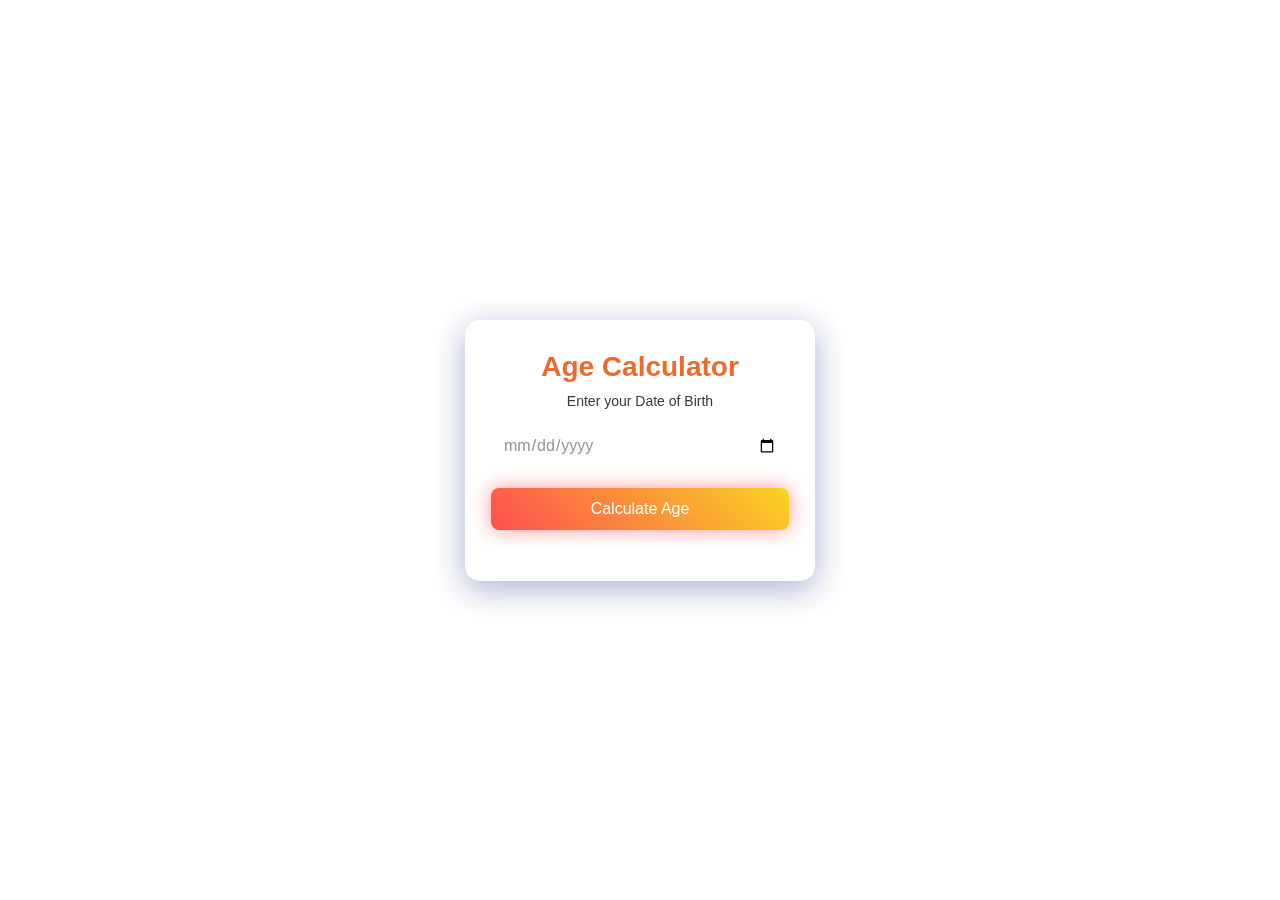
<file: Age Calculator/index.html>
<!DOCTYPE html>
<html lang="en">
<head>
  <meta charset="UTF-8">
  <meta name="viewport" content="width=device-width, initial-scale=1.0">
  <title>Age Calculator</title>
  <link rel="stylesheet" href="style.css">
</head>
<body>
  <div class="container">
    <h1>Age Calculator</h1>
    <p>Enter your Date of Birth</p>
    <input type="date" id="dob">
    <button onclick="calculateAge()">Calculate Age</button>
    <div class="error" id="error"></div>
    <div class="result" id="result"></div>
  </div>
  <script src="script.js"></script>
</body>
</html>
</file>
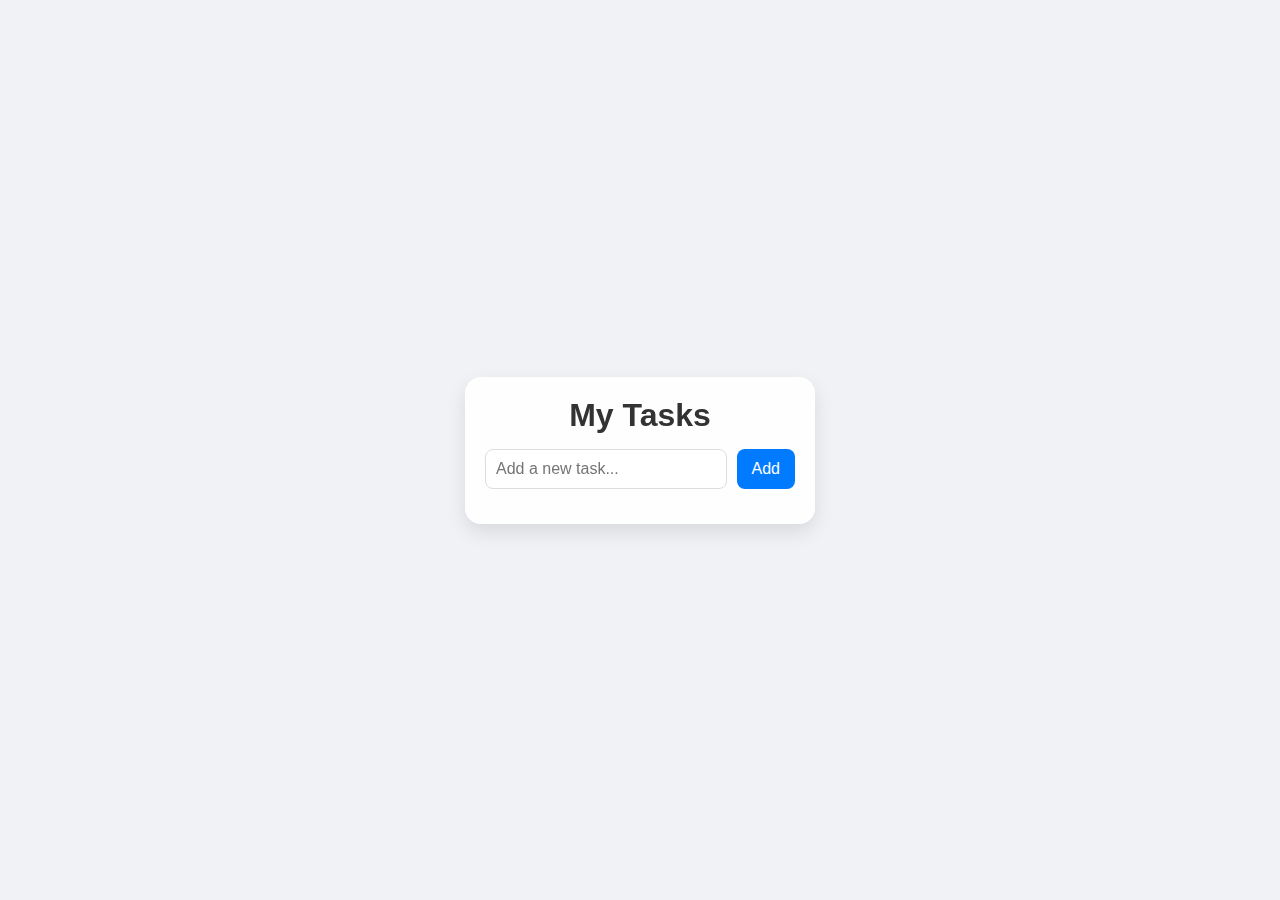
<file: To-Do-List web app/index.html>
<!DOCTYPE html>
<html lang="en">
<head>
    <meta charset="UTF-8">
    <meta name="viewport" content="width=device-width, initial-scale=1.0">
    <title>Modern To-Do List</title>
    <link rel="stylesheet" href="style.css">
</head>
<body>
    <div class="app-container">
        <h1>My Tasks</h1>
        <div class="input-container">
            <input type="text" id="taskInput" placeholder="Add a new task...">
            <button id="addBtn">Add</button>
        </div>
        <ul id="taskList"></ul>
    </div>
    <script src="script.js"></script>
</body>
</html>
</file>
<file: Age Calculator/style.css>
* {
  margin: 0;
  padding: 0;
  box-sizing: border-box;
  font-family: 'Poppins', sans-serif;
}

body {
  height: 100vh;
  display: flex;
  justify-content: center;
  align-items: center;
  background: url('https://source.unsplash.com/1600x900/?nature,abstract') no-repeat center/cover;
  backdrop-filter: blur(5px);
}

.container {
  background: rgba(255, 255, 255, 0.15);
  padding: 30px 25px;
  border-radius: 15px;
  box-shadow: 0 8px 32px rgba(31, 38, 135, 0.37);
  backdrop-filter: blur(10px);
  border: 1px solid rgba(255, 255, 255, 0.18);
  text-align: center;
  width: 350px;
  color: #fff;
}

h1 {
  font-size: 28px;
  margin-bottom: 10px;
  color:#ed6a2d;
}

p {
  font-size: 14px;
  margin-bottom: 15px;
  color: #393838;
}

input[type="date"] {
  width: 100%;
  padding: 12px;
  border: none;
  border-radius: 8px;
  font-size: 16px;
  margin-bottom: 20px;
  outline: none;
  color: rgb(148, 148, 148);
}

button {
  width: 100%;
  padding: 12px;
  background: linear-gradient(45deg, #ff4e50, #f9d423);
  color: #fff;
  font-size: 16px;
  border: none;
  border-radius: 8px;
  cursor: pointer;
  box-shadow: 0 0 20px rgba(255, 78, 80, 0.6);
  transition: transform 0.3s ease;
}

button:hover {
  transform: scale(1.05);
}

.result {
  margin-top: 20px;
  font-size: 18px;
  font-weight: bold;
  color: #2f2f2f;
  font-family: Times New Roman;
}

.error {
  color: #ff8080;
  font-size: 14px;
  margin-top: 10px;
}
</file>
<file: To-Do-List web app/style.css>
/* Reset default browser styles */
* {
    margin: 0;
    padding: 0;
    box-sizing: border-box;
    font-family: 'Segoe UI', Tahoma, sans-serif;
}

body {
    background: #f0f2f5;
    display: flex;
    justify-content: center;
    align-items: center;
    height: 100vh;
}

.app-container {
    background: rgba(255, 255, 255, 0.9);
    backdrop-filter: blur(10px);
    padding: 20px;
    border-radius: 16px;
    width: 350px;
    box-shadow: 0 8px 20px rgba(0,0,0,0.1);
}

h1 {
    text-align: center;
    margin-bottom: 15px;
    color: #333;
}

.input-container {
    display: flex;
    gap: 10px;
    margin-bottom: 15px;
}

.input-container input {
    flex: 1;
    padding: 10px;
    border: 1px solid #ddd;
    border-radius: 8px;
    font-size: 16px;
}

.input-container button {
    background: #007bff;
    color: white;
    border: none;
    padding: 10px 15px;
    border-radius: 8px;
    font-size: 16px;
    cursor: pointer;
    transition: 0.3s;
}

.input-container button:hover {
    background: #0056b3;
}

ul {
    list-style: none;
}

li {
    background: #fff;
    padding: 12px;
    margin-bottom: 10px;
    border-radius: 8px;
    display: flex;
    justify-content: space-between;
    align-items: center;
    box-shadow: 0 3px 8px rgba(0,0,0,0.05);
}

li.completed span {
    text-decoration: line-through;
    color: #888;
}

.actions button {
    background: none;
    border: none;
    cursor: pointer;
    margin-left: 10px;
    font-size: 16px;
    color: #007bff;
    transition: 0.3s;
}

.actions button:hover {
    color: #ff3b30;
}
</file>
